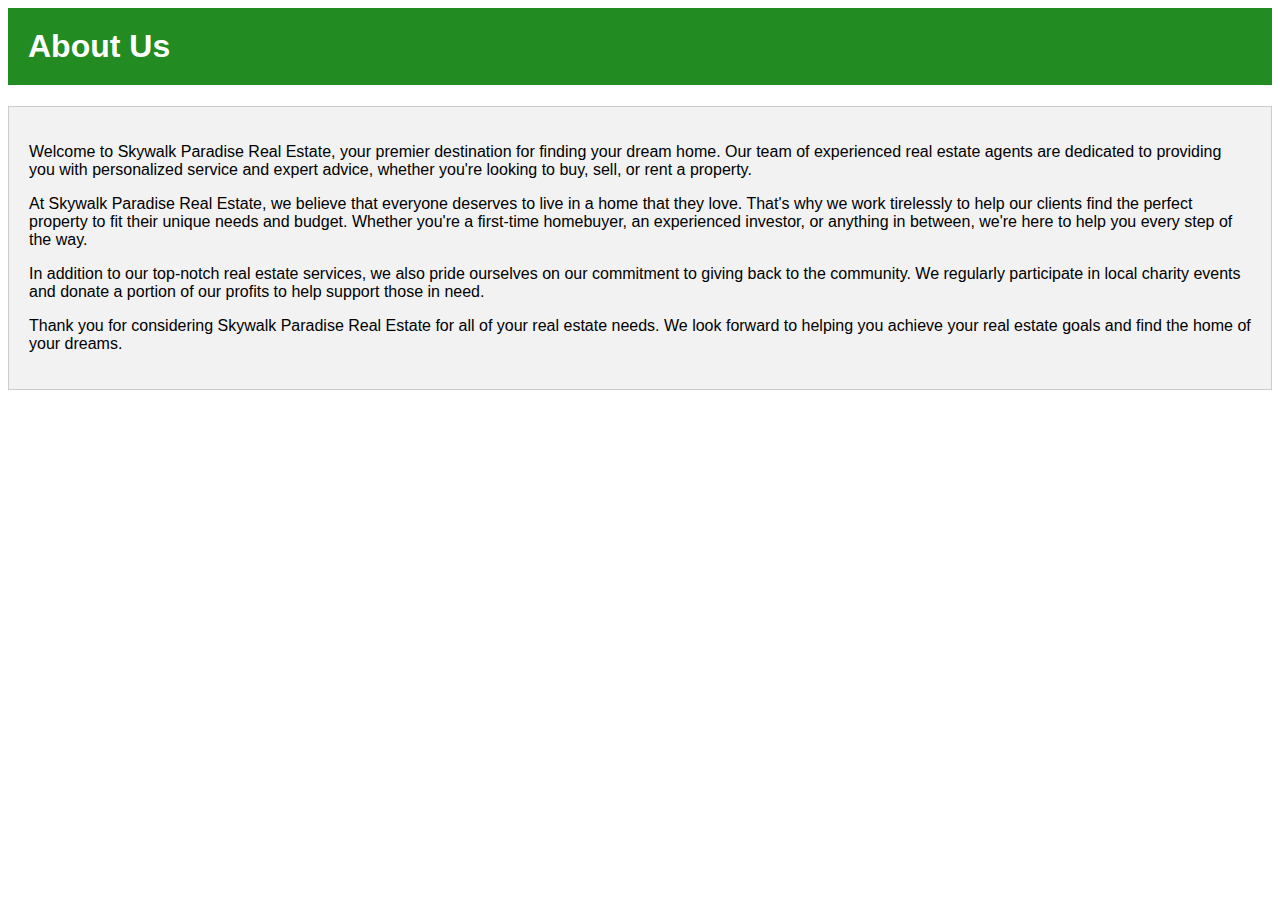
<file: realestate/about.html>
<html>
<head>
  <title>About Us - ABC Real Estate</title>
  <style>
  main{
    margin: 0;
   padding: 0;
   font-family: Arial, sans-serif;
  }
  h1{
    background-color: rgb(34,139,34);
   color: #fff;
   padding: 20px;
  }
   div{
     background-color: #f2f2f2;
    border: 1px solid #ccc;
    padding: 20px;
    margin-bottom: 20px;
   } 

  </style>
</head>
<body>
  <header>
    <!-- Navigation menu code goes here -->
  </header>

  <main>
    <h1>About Us</h1>
    <div>
    <p>Welcome to Skywalk Paradise Real Estate, your premier destination for finding your dream home. Our team of experienced real estate agents are dedicated to providing you with personalized service and expert advice, whether you're looking to buy, sell, or rent a property.</p>

    <p>At Skywalk Paradise Real Estate, we believe that everyone deserves to live in a home that they love. That's why we work tirelessly to help our clients find the perfect property to fit their unique needs and budget. Whether you're a first-time homebuyer, an experienced investor, or anything in between, we're here to help you every step of the way.</p>

    <p>In addition to our top-notch real estate services, we also pride ourselves on our commitment to giving back to the community. We regularly participate in local charity events and donate a portion of our profits to help support those in need.</p>

    <p>Thank you for considering Skywalk Paradise Real Estate for all of your real estate needs. We look forward to helping you achieve your real estate goals and find the home of your dreams.</p>
      </div>
  </main>

  <footer>
    <!-- Footer content goes here -->
  </footer>
</body>
</html>
</file>
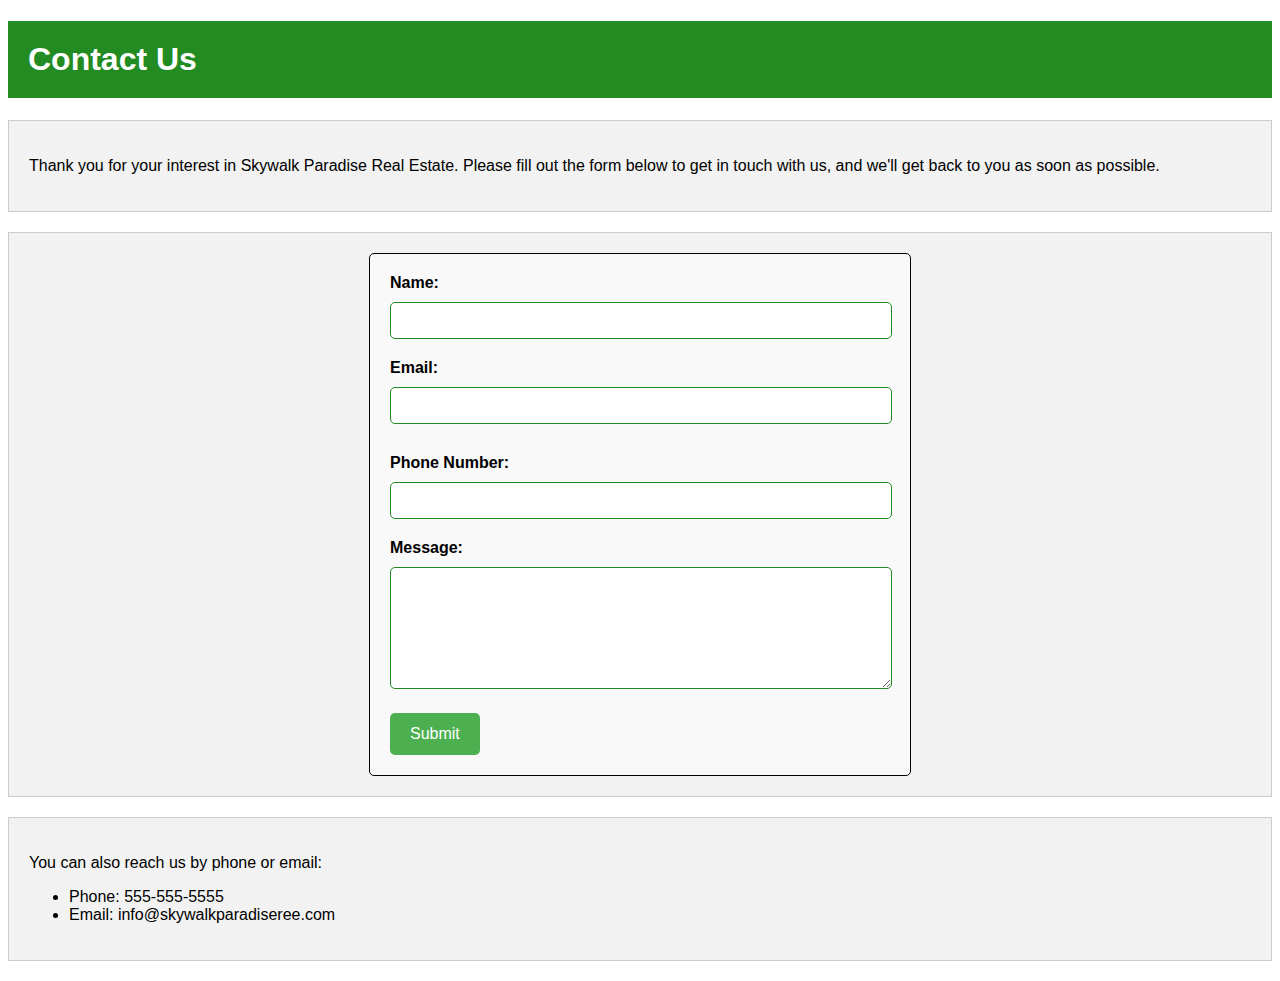
<file: realestate/contact.html>
<!DOCTYPE html>
<html>

<head>
  <title>ABC Real Estate - Contact Us</title>
  <style>
    main {
      margin: 0;
      padding: 0;
      font-family: Arial, sans-serif;
    }

    h1 {
      background-color: rgb(34, 139, 34);
      color: #fff;
      padding: 20px;
    }

    form {
      max-width: 500px;
      margin: 0 auto;
      padding: 20px;
      border: 1px solid black;
      border-radius: 5px;
      background-color: #f9f9f9;
    }

    /* Style for the form labels */
    label {
      display: block;
      margin-bottom: 10px;
      font-weight: bold;
    }

    /* Style for the form input fields */
    input[type="text"],
    input[type="email"],
    input[type="tel"],
    textarea {
      width: 480px;
      padding: 10px;
      border: 1px solid rgb(34, 139, 34);
      border-radius: 5px;
      margin-bottom: 20px;
    }

    /* Style for the form submit button */
    button[type="submit"] {
      background-color: #4CAF50;
      color: white;
      padding: 12px 20px;
      border: none;
      border-radius: 5px;
      cursor: pointer;
      font-size: 16px;
    }

    button[type="submit"]:hover {
      background-color: rgb(34, 139, 34);
    }

    label[for="phone"] {
      margin-top: 10px;
    }

    textarea {
      height: 100px;
    }

    input:invalid,
    textarea:invalid {
      border: 1px solid rgb(34, 139, 34);
    }

    div {
      background-color: #f2f2f2;
      border: 1px solid #ccc;
      padding: 20px;
      margin-bottom: 20px;
    }
  </style>
</head>

<body>
  <header>
    <!-- Navigation menu code goes here -->
  </header>

  <main>
    <h1>Contact Us</h1>
    <div>
      <p>Thank you for your interest in Skywalk Paradise Real Estate. Please fill out the form below to get in touch
        with us, and we'll get back to you as soon as possible.</p>
    </div>

    <div>
      <form>
        <label for="name">Name:</label>
        <input type="text" id="name" name="name" required><br>

        <label for="email">Email:</label>
        <input type="email" id="email" name="email" required><br>

        <label for="phone">Phone Number:</label>
        <input type="tel" id="phone" name="phone"><br>

        <label for="message">Message:</label>
        <textarea id="message" name="message" required></textarea><br>

        <button type="submit">Submit</button>
      </form>
    </div>
    <div>
      <p>You can also reach us by phone or email:</p>
      <ul>
        <li>Phone: 555-555-5555</li>
        <li>Email: info@skywalkparadiseree.com</li>
      </ul>
    </div>
  </main>

  <footer>
    <!-- Footer content goes here -->
  </footer>
</body>

</html>
</file>
